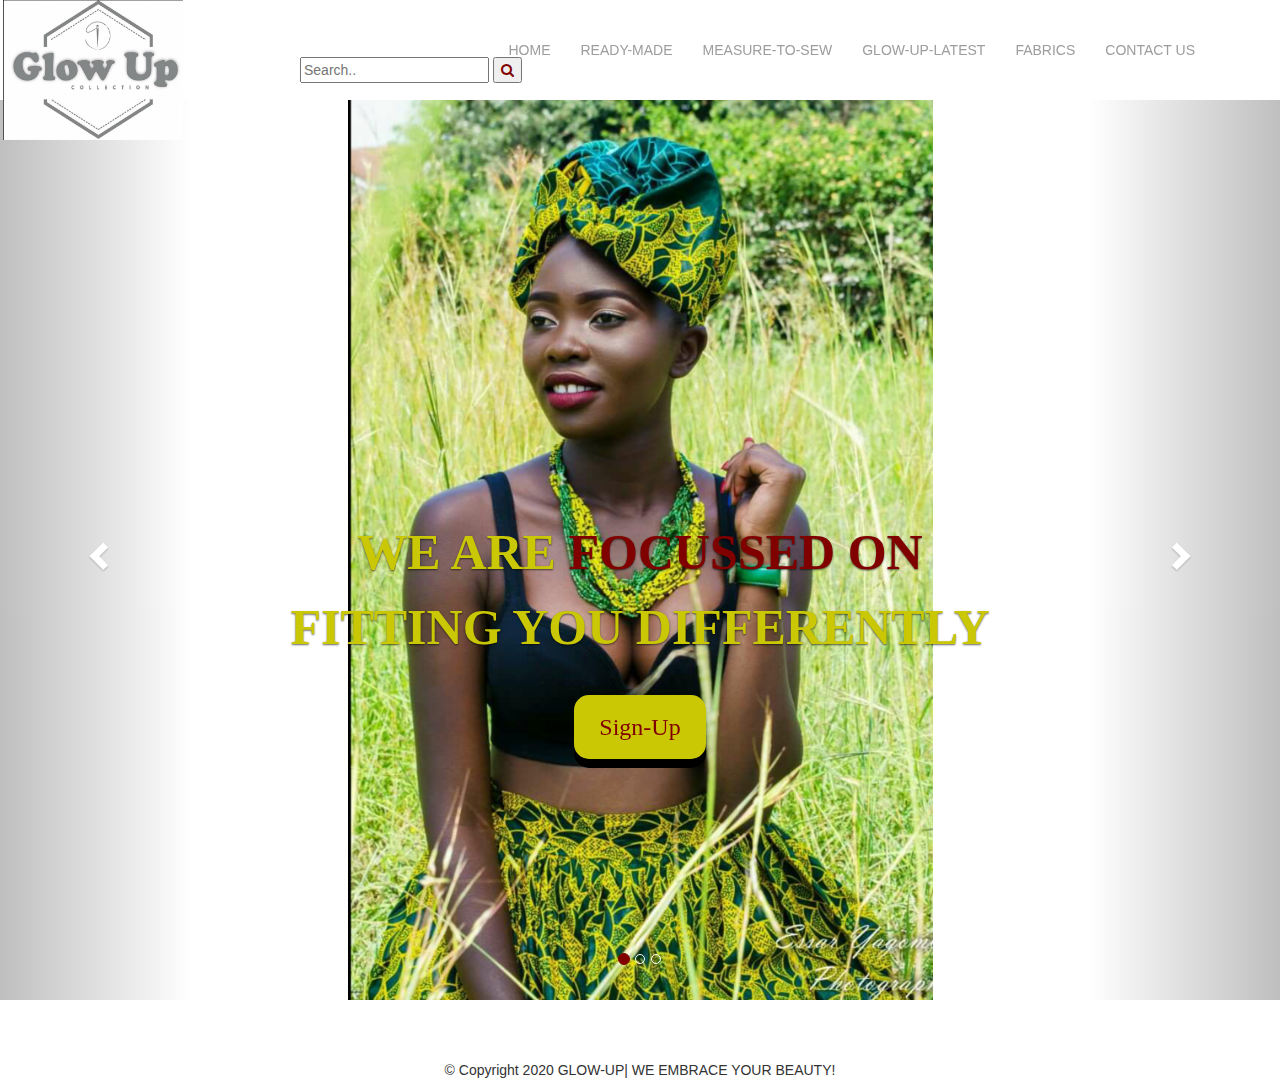
<file: index.html>
<!DOCTYPE html>
<html lang="en">

<head>
    <meta charset="UTF-8">
    <meta name="viewport" content="width=device-width, initial-scale=1.0">
    <meta http-equiv="X-UA-Compatible" content="ie=edge">
    <title>GLOW-UP</title>
    <link rel="stylesheet" href="css/styles.css">
    <link rel="stylesheet" href="css/animate.css  ">
    <script src="https://ajax.googleapis.com/ajax/libs/jquery/3.4.1/jquery.min.js"></script>
    <script src="https://maxcdn.bootstrapcdn.com/bootstrap/3.4.1/js/bootstrap.min.js"></script>
    <link rel="stylesheet" href="https://stackpath.bootstrapcdn.com/bootstrap/3.4.1/css/bootstrap.min.css"
        integrity="sha384-HSMxcRTRxnN+Bdg0JdbxYKrThecOKuH5zCYotlSAcp1+c8xmyTe9GYg1l9a69psu" crossorigin="anonymous">
     <link rel="stylesheet" href="https://cdnjs.cloudflare.com/ajax/libs/font-awesome/4.7.0/css/font-awesome.min.css">
</head>

<body>
    <div>
        <nav class="navbar navbar-default navbar-inverse navbar-fixed-top">
            <div class="container">
                <div class="navbar-header">
                    <button type="button" class="navbar-toggle collapsed" data-toggle="collapse"
                        data-target="#bs-example-navbar-collapse-1" aria-expanded="false">
                        <span class="sr-only">Toggle navigation</span>
                        <span class="icon-bar"></span>
                        <span class="icon-bar"></span>
                        <span class="icon-bar"></span>
                    </button>
                    <a class="logo" href="#">
                        <img src="img/latest/image.png" alt="logo" width="180" height="140" id="log1">
                    </a><br><br>
                </div>
                <div class="collapse navbar-collapse" id="bs-example-navbar-collapse-1">
                    <ul class="nav navbar-nav navbar-right">
                        <li><a href="index.html">Home</a></li>
                        <li><a href="ready.html">Ready-Made</a></li>
                        <li><a href="measure.html">Measure-To-sew</a></li>
                        <li><a href="latest.html">Glow-Up-Latest</a></li>
                        <li><a href="fabric.html">Fabrics</a></li>
                        <li><a href="contact.html">Contact Us</a></li>
                    </ul>
                </div>
            </div>
        </nav>
        <br><br><br>


        <div class="search-container">
            <form action="">
                <input type="text" placeholder="Search.." name="search" id="searchedWord">
                <button type="submit" onclick="finder();"><i class="fa fa-search"></i></button>
            </form>
        </div><br><br>

        <div id="carousel-example-generic" class="carousel slide" data-ride="carousel">
            <ol class="carousel-indicators">
                <li data-target="#carousel-example-generic" data-slide-to="0" class="active"></li>
                <li data-target="#carousel-example-generic" data-slide-to="1"></li>
                <li data-target="#carousel-example-generic" data-slide-to="2"></li>
            </ol>
            <div class="carousel-inner" role="listbox">
                <div class="item active">
                    <div class="banner" id="image" style="background-image: url('img/latest/20200302_172257.png')">
                    </div>
                    <div class="carousel-caption">
                        <h2 class="animated bounceInRight" style="animation-delay: 1s;">We are <span>Focussed On</span>
                        </h2>
                        <h2 class="animated bounceInLeft" style="animation-delay: 2s;">Fitting you Differently</h2>
                        <p class="animated bounceInRight" style="animation-delay: 3s;">
                            <a href="about.html"><button class="button">Sign-Up</button>
                        </p>
                    </div>
                </div>
                <div class="item">
                    <div class="banner" id="image" style="background-image: url('img/latest/20200302_172446.png'); ">
                    </div>
                    <div class="carousel-caption">
                        <h2 class="animated slideInDown" style="animation-delay: 1s;">Keep<span> Glowing!</span>
                        </h2>
                        <h2 class="animated fadeInUp" style="animation-delay: 2s;">Because Unique Is Definitly
                            Beautiful!</h2>
                        <p class="animated zoomIn" style="animation-delay: 3s;">
                            <a href="about.html"><button class="button">Sign-Up</button>
                        </p>
                    </div>
                </div>

                <div class="item">
                    <div class="banner" id="image" style="background-image: url('img/latest/20200302_171948.png');">
                    </div>
                    <div class="carousel-caption">
                        <h2 class="animated zoomIn" style="animation-delay: 1s;">We give <span>The Best Fit</span>
                        </h2>
                        <h2 class="animated fadeInLeft" style="animation-delay: 2s;">Because You Deserve It.</h2>
                        <p class="animated zoomIn" style="animation-delay: 3s;"><a href="about.html"><button
                                    class="button">Sign-Up</button>
                                </p>
                    </div>
                </div>
            </div>
        
        <a class="left carousel-control" href="#carousel-example-generic" role="button" data-slide="prev">
            <span class="glyphicon glyphicon-chevron-left" aria-hidden="true"></span>
            <span class="sr-only">Previous</span>
        </a>
        <a class="right carousel-control" href="#carousel-example-generic" role="button" data-slide="next">
            <span class="glyphicon glyphicon-chevron-right" aria-hidden="true"></span>
            <span class="sr-only">Next</span>
        </a>
    </div>
    </div>
    </header><br><br><br>
    <class="footer">
        <div class="container ">
            <div class="row ">
                <div class="col-sm-12 text-center">
                    <div class="social-icons">
                        <p class="cpryt ">&copy Copyright 2020 GLOW-UP| WE EMBRACE YOUR BEAUTY!
                    </div>
                </div>
            </div>
        </div>
        <!-- </footer> -->
</body>

</html>
</file>
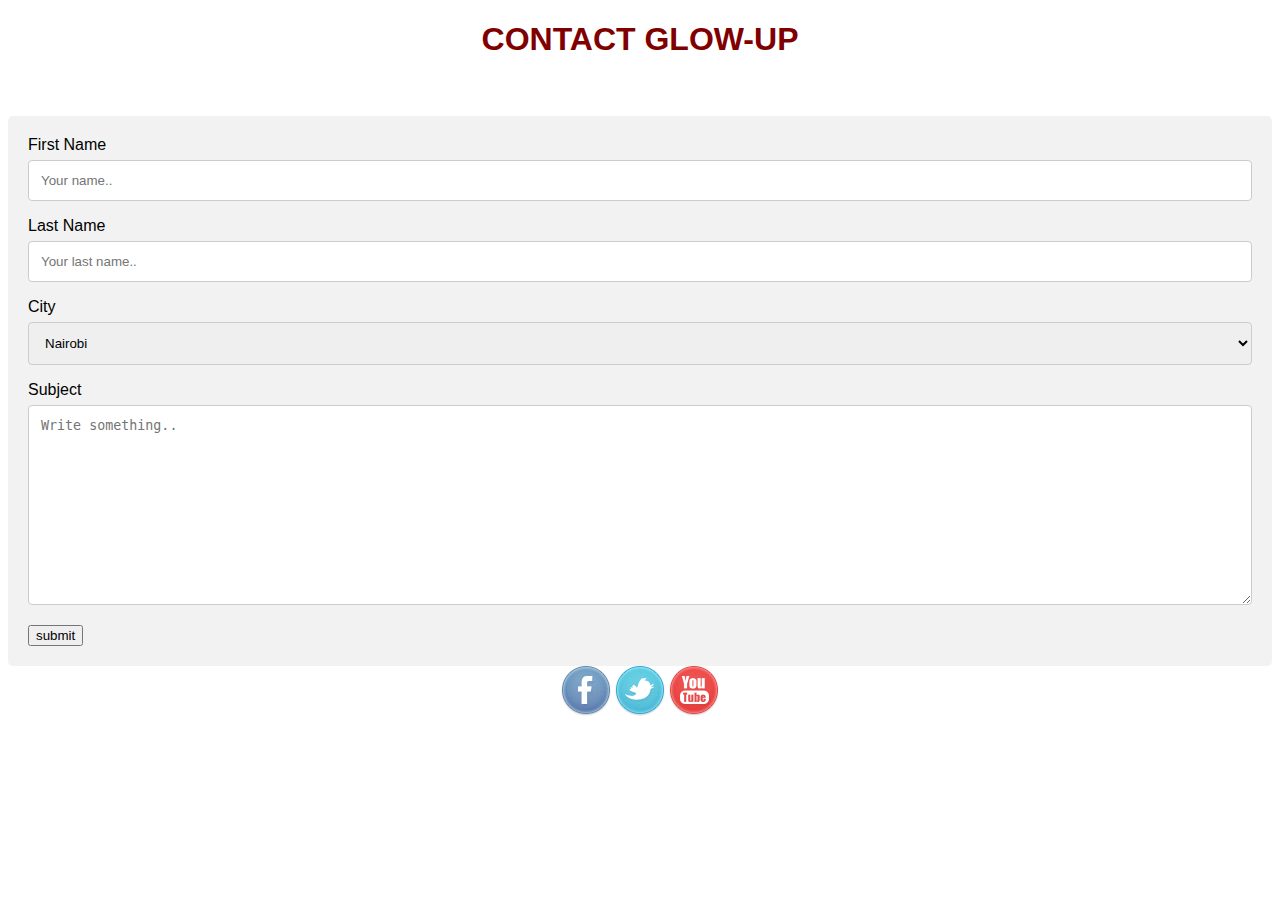
<file: contact.html>
<!DOCTYPE html>
<html lang="en">

<head>
    <meta charset="UTF-8">
    <meta name="viewport" content="width=device-width, initial-scale=1.0">
    <meta http-equiv="X-UA-Compatible" content="ie=edge">
    <title>GLOW-UP</title>
    <link rel="stylesheet" href="css/contact.css">
    <link href="https://stackpath.bootstrapcdn.com/font-awesome/4.7.0/css/font-awesome.min.css" rel="stylesheet"
        integrity="sha384-wvfXpqpZZVQGK6TAh5PVlGOfQNHSoD2xbE+QkPxCAFlNEevoEH3Sl0sibVcOQVnN" crossorigin="anonymous">
</head>

<body>
    <div class="cont">
        <h1>CONTACT GLOW-UP</h1>
    </div>
    <br><br>
    <div class="container">
        <form action="/action_page.php">
          <label for="fname">First Name</label>
          <input type="text" id="fname" name="firstname" placeholder="Your name..">
      
          <label for="lname">Last Name</label>
          <input type="text" id="lname" name="lastname" placeholder="Your last name..">
      
          <label for="city">City</label>
          <select id="city" name="city">
            <option value="nairobi">Nairobi</option>
            <option value="kisumu">Kisumu</option>
            <option value="mombasa">Mombasa</option>
          </select>
      
          <label for="subject">Subject</label>
          <textarea id="subject" name="subject" placeholder="Write something.." style="height:200px"></textarea>
      
          <!-- <input type="submit" value="Submit" onclick="validate()"> -->
          <button type="submit" class="btn-lg-primary" onclick="validate()">submit</i></button>
        </form>
      </div>
   
    <footer>
        <a href="https://www.facebook.com"><img src="img/facebook.png" alt="fb" id="img8"></a>
        <a href="https://twitter.com/home"><img src="img/twitter.png" alt="tw" id="img9"></a>
        <a href="https://www.youtube.com/watch?v=f9Slq2ck7xQ"><img src="img/you_tube.png" alt="yt" id="img10"></a>
    </footer>
    </div>

    <script src="js/contact.js"></script>
</body>

</html>
</file>
<file: css/styles.css>
body {
    font-family: poppins;
}
header .carousel-inner .item {
    height: 100vh;
}
.navbar-inverse {
    background-color: transparent !important;
    border-color: transparent !important;
}
.navbar-inverse .navbar-brand {
    color:green;
    font-size: 30px;
    padding: 40px 15px;
    font-weight: 900;
}
.nav.navbar-nav.navbar-right {
    margin: 25px 0;
    color: maroon;
}
.navbar-inverse .navbar-nav>li>a {
    color: green;
    text-transform: uppercase;
}
.banner {
    -webkit-background-size: cover;
    background-size: cover;
    background-position: center center;
    height: 100%;
}
.carousel-caption {
    padding-bottom: 250px;
    font-family: poppins;
    height: 55vh;

}
.carousel-caption h2 {
    font-size: 50px;
    text-transform: uppercase;
    font-weight: bolder;
    color: rgb(202, 199, 5);
}
.carousel-caption h2 span {
    color: maroon;
}
.carousel-caption a {
    /* background: maroon; */
    padding: 15px 35px;
    display: inline-block;
    margin-top: 15px;
    color: #fff;
    text-transform: uppercase;
    border-radius: 25px;
    cursor: pointer;
    content: '\00bb';
    outline: none;
}
.button {
    padding: 15px 25px;
    font-size: 24px;
    text-align: center;
    cursor: pointer;
    outline: none;
    color:maroon; 
    background-color: rgb(202, 199, 5);
    border: none;
    border-radius: 15px;
    box-shadow: 0 9px black;
}
.button:hover {
    background-color: whitesmoke
}
.button:active {
    background-color:black;
    box-shadow: 0 5px black;
    transform: translateY(4px);
}
.carousel-caption a:hover {
    padding-right: 25px;
}
.carousel-control.right {
    background-image: none;
}
.carousel-caption.left {
    background-image: none;
}
.carousel-indicators .active {
    background-color: maroon !important;
    border-color: maroon;
}
.footer {
    position: absolute;
    z-index: 5;
    bottom: 0;
    right: 0;
    left: 0;
    width: 100%;
    color:maroon;
    font-size: 30px;
    font-weight: bolder;
}
.social-icons a p {
    font-weight: bold;
    font-family: Verdana;
    font-size: 12px;
    color: green;
    margin: 0 10px;
    min-height: 100px;
}
#image{
    background-image: url('img/latest/20200302_171243.png');
    background-size:contain ;
    height: 100vh;
    width: 100%;
    background-repeat: no-repeat;
}
/* .logo{
    float: left; */

 #log1{
     position: absolute;
     z-index: 3px;
     left: 3px;
    /* margin-right: 1400px;
    float: left; */
} 
.carousel-inner{
    color: greenyellow;
}
.search-container{
    color: maroon;
    align-self: center;
      position: absolute;
     z-index: 300px;
     left: 300px;
}
</file>
<file: css/contact.css>
body {font-family: Arial, Helvetica, sans-serif;}
* {box-sizing: border-box;}

input[type=text], select, textarea {
  width: 100%;
  padding: 12px;
  border: 1px solid #ccc;
  border-radius: 4px;
  box-sizing: border-box;
  margin-top: 6px;
  margin-bottom: 16px;
  resize: vertical;
}

input[type=submit] {
  background-color: #4CAF50;
  color: white;
  padding: 12px 20px;
  border: none;
  border-radius: 4px;
  cursor: pointer;
}

input[type=submit]:hover {
  background-color: #45a049;
}

.container {
  border-radius: 5px;
  background-color: #f2f2f2;
  padding: 20px;
}
.cont{
  color: maroon;
  text-align: center;
}
footer{
  text-align: center;
}

/* /* body{
  background-image:url(../img/pic1.png);
  background-repeat: no-repeat;
  height: 100vh;
  width: 100%;
  
}


textarea {
  resize:auto;
}

#name,
#email,
#area {
  background-color: transparent;
  font-weight: bold;
  color:gold;
  font-size: 30px;
  font-weight: bolder;
}
#contact{
  text-align: center;
  margin-left: 300px;
}
#name-form{
  border-radius: 150px;
  border: 3px whitesmoke;
  text-align: right;
}
#contact{
  margin-right: 290px;
  font-size: 50px;
   /* background-color: maroon;  */
}
.tel{
  /* margin-left:30px;
  margin-top:15px; */
  /* font-family: Arial, Helvetica, sans-serif;
  text-decoration-color: maroon;
  font-size: 30px;
  color: maroon;
  text-align: right; 
}
  .email{
    margin-left: 60px;
    margin-top: 15px;
    font-family: Arial, Helvetica, sans-serif;
    font-size: 30px;
    color: maroon;
    /* text-align: right;
  } */
  /* #copyright{
    color: maroon;
    /* float: right; */
  /* } 
  .line{
    /* float:right; */
  /* }
  .form-group{ */
    /* z-index: 200px;
    right: 20px;
    margin-left: 30px; */
  /* }
  .submit{
    color: gold;
  }
  h2{
    color: goldenrod;
  }
  form submit{
background-color: goldenrod;  */
</file>
